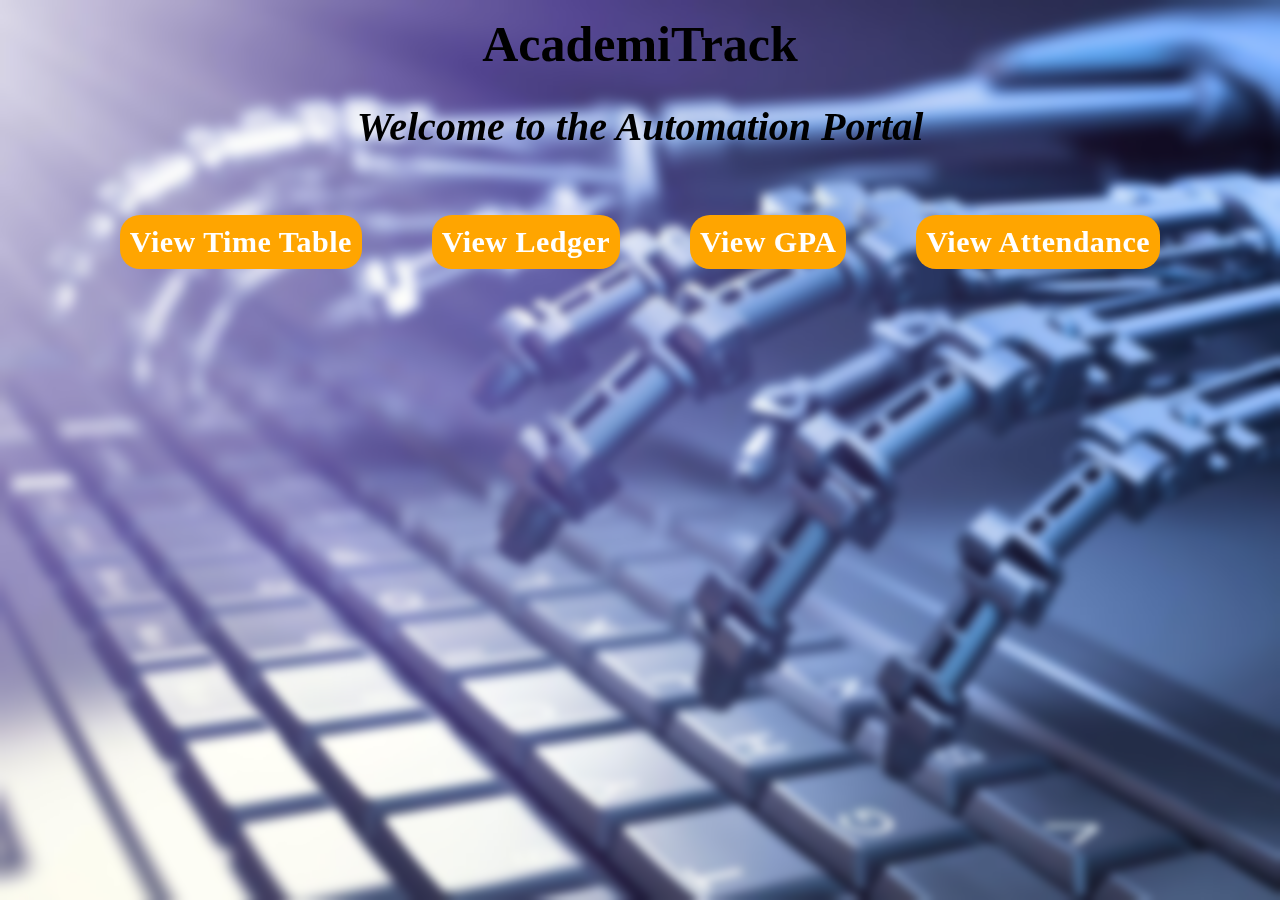
<file: Selenium - Student LMS info getter/templates/index.html>
<!DOCTYPE html>
<html lang="en">
  <head>
    <meta charset="UTF-8" />
    <meta name="viewport" content="width=device-width, initial-scale=1.0" />
    <title>AcademiTrack</title>
    <link rel="stylesheet" href="../static/style.css" />
  </head>
  <body>
    <div>
      <h1>AcademiTrack</h1>
      <h2>Welcome to the Automation Portal</h2>
      <ul>
        <li><a href="/timetable">View Time Table</a></li>
        <li><a href="/ledger">View Ledger</a></li>
        <li><a href="/gpa">View GPA</a></li>
        <li><a href="/attendance">View Attendance</a></li>
      </ul>
    </div>
  </body>
</html>
</file>
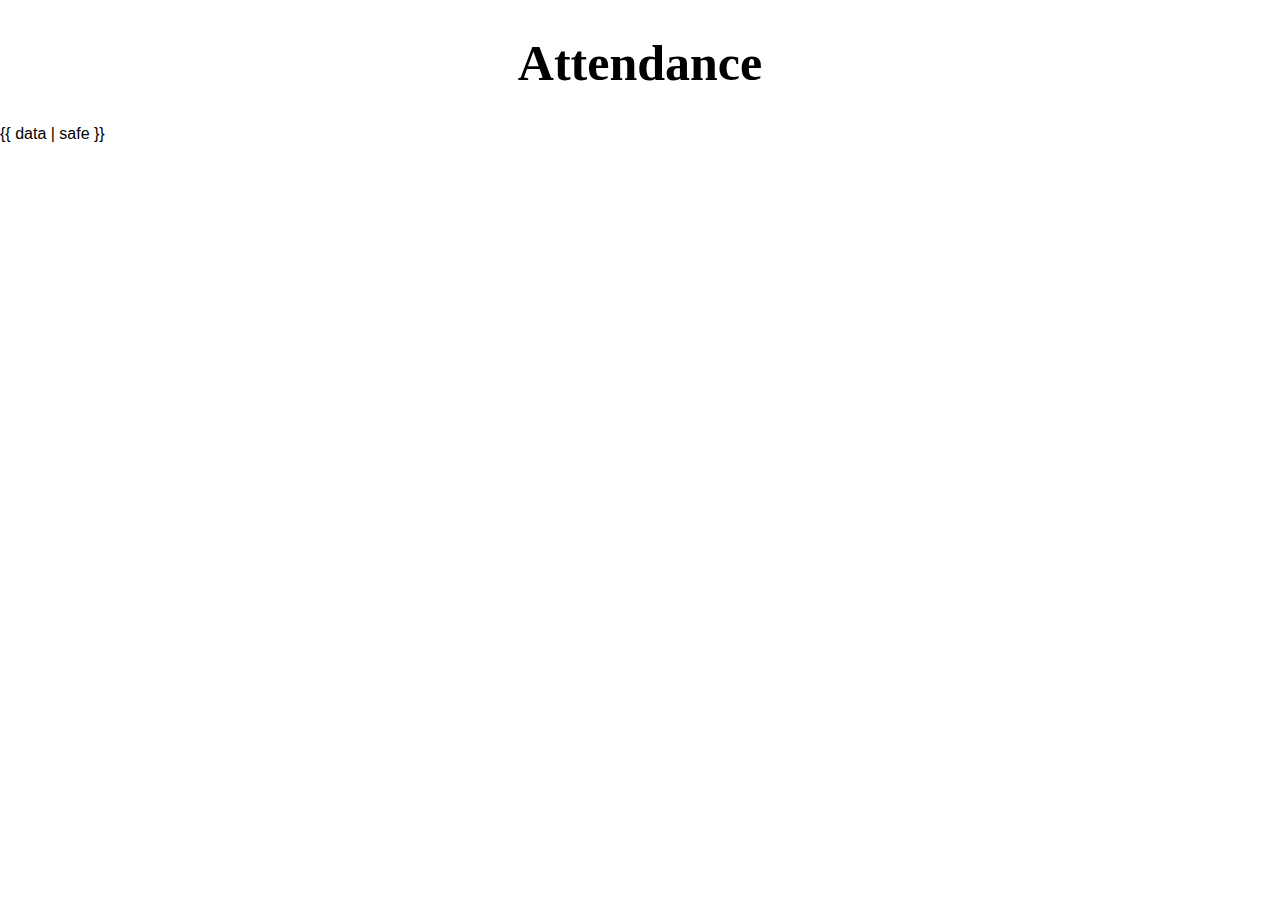
<file: Selenium - Student LMS info getter/templates/attendance.html>
<!DOCTYPE html>
<html lang="en">
  <head>
    <meta charset="UTF-8" />
    <meta name="viewport" content="width=device-width, initial-scale=1.0" />
    <title>Attendance</title>
    <link rel="stylesheet" href="../static/attendance.css" />
  </head>
  <body>
    <h1>Attendance</h1>
    <div>{{ data | safe }}</div>
  </body>
</html>
</file>
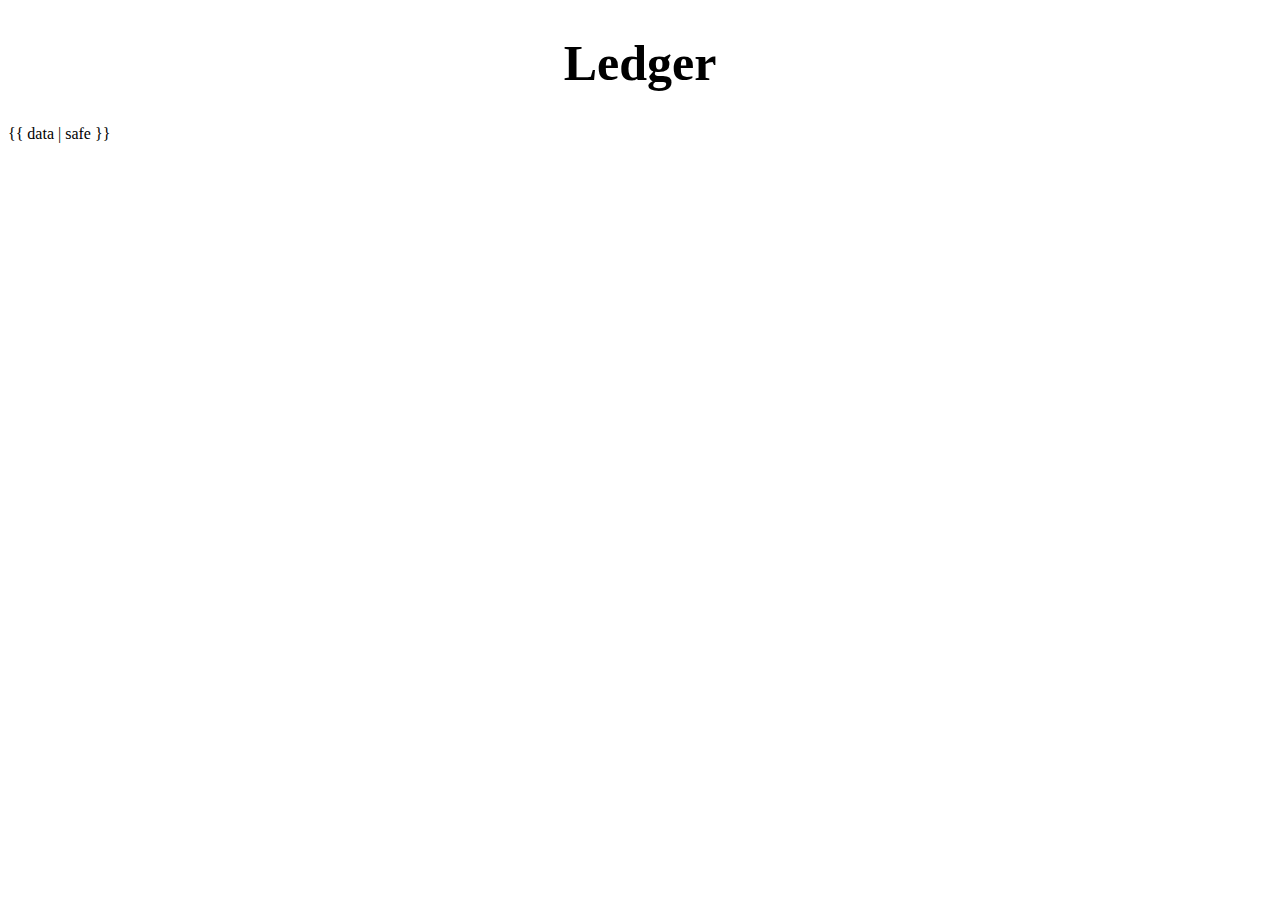
<file: Selenium - Student LMS info getter/templates/ledger.html>
<!DOCTYPE html>
<html lang="en">
  <head>
    <meta charset="UTF-8" />
    <meta name="viewport" content="width=device-width, initial-scale=1.0" />
    <title>Ledger</title>
    <link rel="stylesheet" href="../static/ledger.css" />
  </head>
  <body>
    <h1>Ledger</h1>
    <div>{{ data | safe }}</div>
  </body>
</html>
</file>
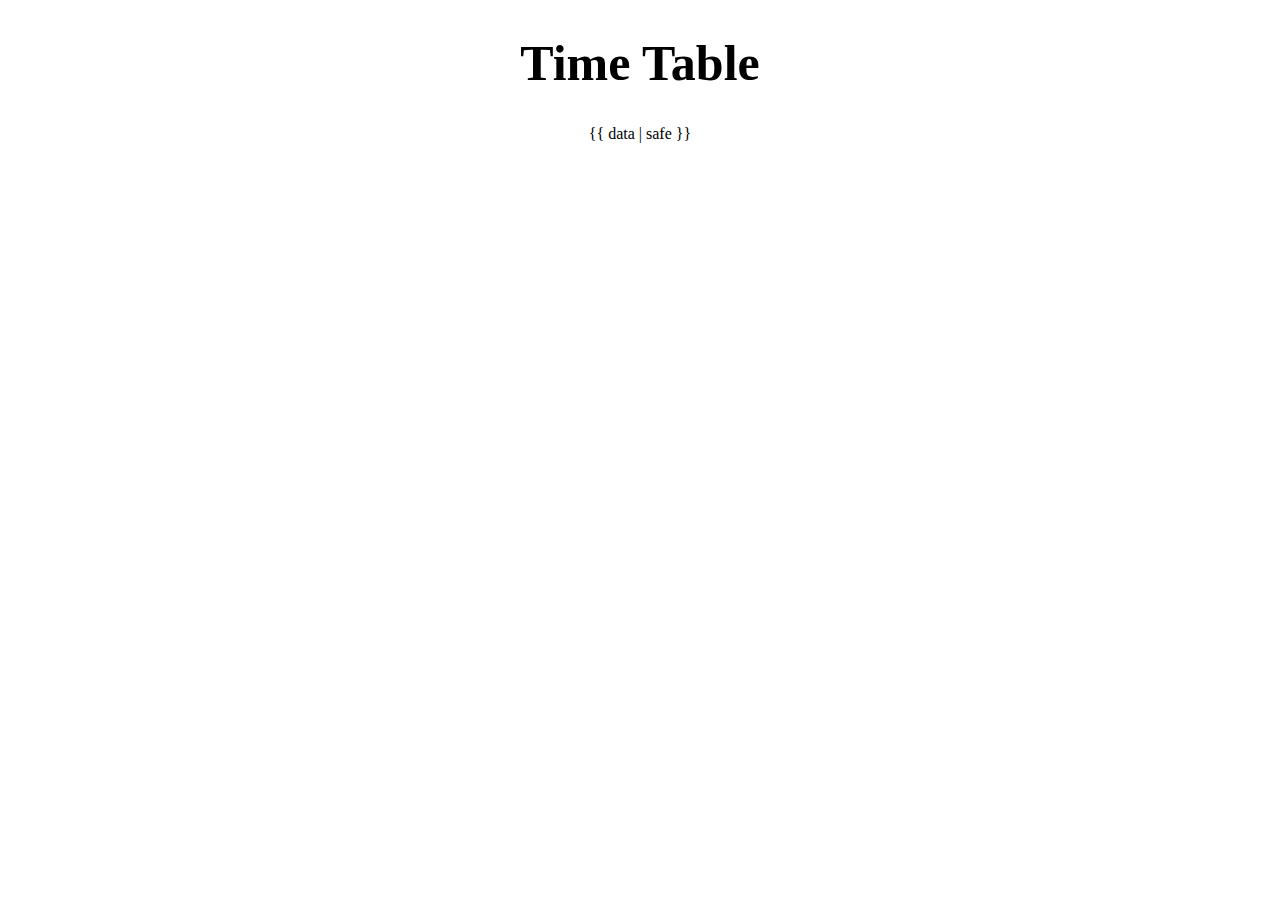
<file: Selenium - Student LMS info getter/templates/timetable.html>
<!DOCTYPE html>
<html lang="en">
  <head>
    <meta charset="UTF-8" />
    <meta name="viewport" content="width=device-width, initial-scale=1.0" />
    <title>Timetable</title>
    <link rel="stylesheet" href="../static/timetable.css" />
  </head>
  <body>
    <h1>Time Table</h1>
    <div>{{ data | safe }}</div>
  </body>
</html>
</file>
<file: Selenium - Student LMS info getter/static/style.css>
* {
  margin: 0%;
  padding: 0;
  box-sizing: border-box;
}

body {
  background-image: url('./assets/background.jpg');
  background-size: cover;
  background-position: center;
  background-attachment: fixed;
  backdrop-filter: blur(5px);
}

div {
  width: 100%;
  height: 100vh;
}

h1 {
  text-align: center;
  font-size: 50px;
  padding: 15px;
}
h2 {
  text-align: center;
  font-size: 40px;
  font-style: italic;
  padding: 15px;
}
ul {
  display: flex;
  justify-content: space-evenly;
  align-items: center;
  padding: 50px;
}
ul li {
  list-style: none;
  padding: 10px;
  background-color: orange;
  color: white;
  border: none;
  outline: none;
  border-radius: 20px;
  cursor: pointer;
}
ul li a {
  font-family: Georgia, 'Times New Roman', Times, serif;
  text-decoration: none;
  color: white;
  font-size: 30px;
  font-weight: bold;
  letter-spacing: 0.5px;
}
</file>
<file: Selenium - Student LMS info getter/static/attendance.css>
body {
  font-family: Arial, sans-serif;
  margin: 0;
  padding: 0;
}

h1 {
  text-align: center;
  font-family: Georgia, 'Times New Roman', Times, serif;
  font-size: 50px;
}

table {
  border-collapse: collapse;
  width: 98%;
  margin: 1%;
  box-shadow: 0 0 10px rgba(0, 0, 0, 0.1);
  background-color: #fff;
  text-align: center;
}

thead {
  background-color: rgba(0, 0, 0, 0.4);
}

thead tr th {
  padding: 5px;
  color: black;
  font-family: Arial, Helvetica, sans-serif;
  font-size: 20px;
  text-decoration: none;
}

td {
  border-bottom: 2px solid black;
  padding: 10px 5px 15px 0px;
  text-align: center;
  font-size: 15px;
}

.rgRow {
  background-color: #f9f9f9;
}

.rgAltRow {
  background-color: #4591ca;
}
</file>
<file: Selenium - Student LMS info getter/static/ledger.css>
tfoot {
  display: none;
}

h1 {
  text-align: center;
  font-family: Georgia, 'Times New Roman', Times, serif;
  font-size: 50px;
}

#ctl00_ContentPlaceHolder1_lblStudentName {
  font-size: 20px;
  font-family: Arial, Helvetica, sans-serif;
  border-bottom: 2px solid black;
  padding: 10px;
  margin: 15px;
}

#ctl00_ContentPlaceHolder1_lblProgramStructure {
  font-size: 20px;
  font-family: Arial, Helvetica, sans-serif;
  border-bottom: 2px solid black;
  padding: 10px;
  margin: 15px;
}

#ctl00_ContentPlaceHolder1_lblCurrentBalance {
  font-size: 20px;
  font-family: Arial, Helvetica, sans-serif;
  border-bottom: 2px solid black;
  padding: 10px;
  margin: 15px;
}

#ctl00_ContentPlaceHolder1_TgrdStudentGeneralLedger {
  width: 100% !important;
}
thead {
  background-color: rgba(0, 0, 0, 0.2);
}
thead tr th a {
  color: black;
  font-family: Arial, Helvetica, sans-serif;
  font-size: 18px;
  text-decoration: none;
}

tbody {
  background-color: bisque;
}

tbody tr td {
  padding: 5px;
  text-align: center;
}

table {
  text-align: center;
}
</file>
<file: Selenium - Student LMS info getter/static/timetable.css>
* {
  text-align: center;
}

h1 {
  font-family: Georgia, 'Times New Roman', Times, serif;
  font-size: 50px;
}

.main {
  display: flex;
  justify-content: center;
}

tr.rowgrid.head {
  background-color: rgba(0, 0, 0, 0.4);
  font-size: 18px;
  font-family: Arial, sans-serif;
}
tr.rowgrid.head th {
  border-bottom: 2px solid black;
  padding: 5px;
}
tr.rowgrid {
  background-color: bisque;
}
tr.rowgrid td {
  border-bottom: 2px solid black;
  font-size: 13px;
  padding: 5px;
}
</file>
